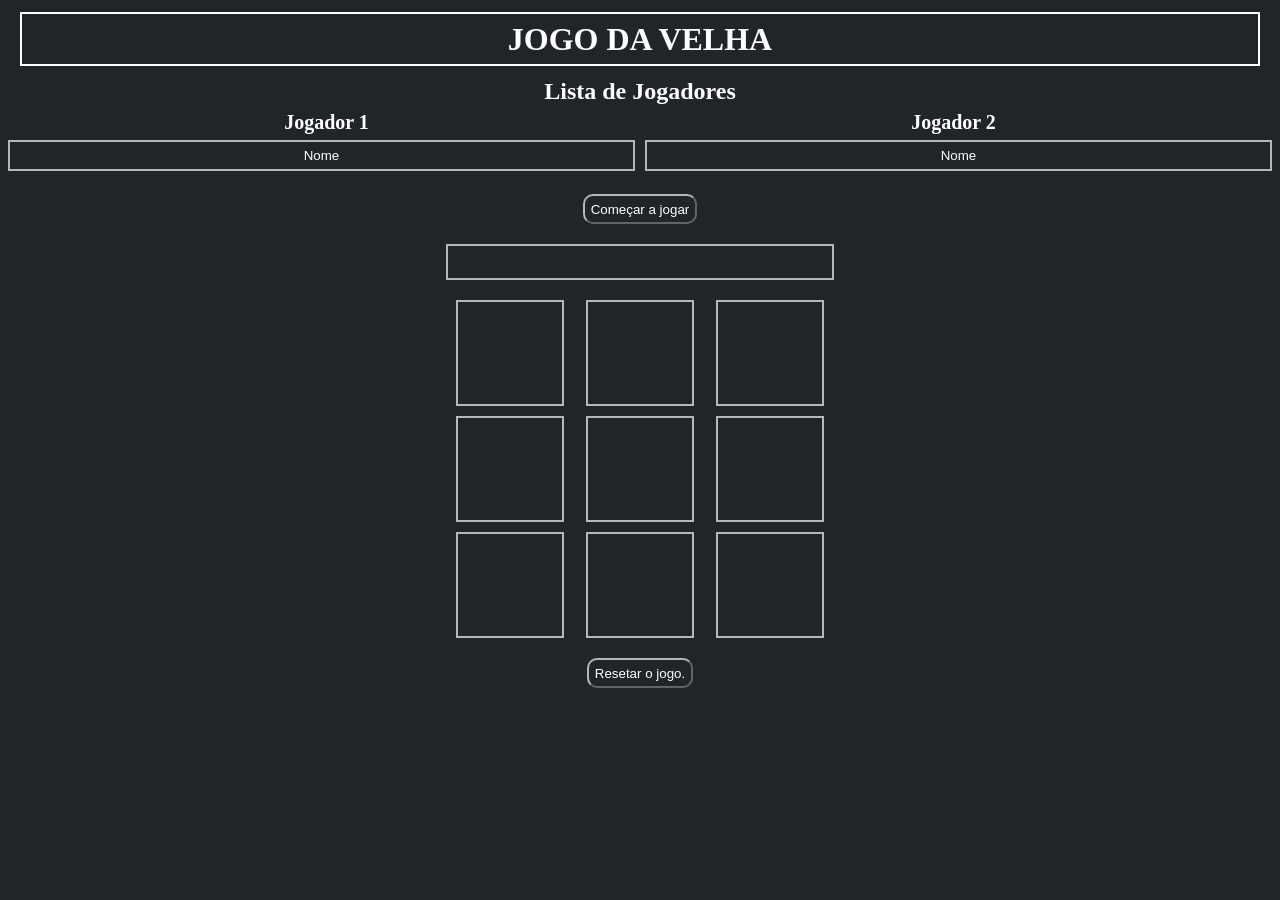
<file: index.html>
<!DOCTYPE html>
<html lang="en">
<head>
   <meta charset="UTF-8">
   <meta http-equiv="X-UA-Compatible" content="IE=edge">
   <meta name="viewport" content="width=device-width, initial-scale=1.0">
   <title>Jogo da Velha</title>

   <script src="index.js" defer></script>
   <link rel="stylesheet" href="style.css">
   
</head>
<body>
   <h1>JOGO DA VELHA</h1>
   <div class="lista-jogadores">
      <h2>Lista de Jogadores</h2>
      <div class="row">
         <p>Jogador 1</p>
         <p>Jogador 2</p>
      </div>
      <div class="jogadores flex">
         <input type="text" placeholder="Nome" class="nomeJogadores" id="jogador1">
         <input type="text" placeholder="Nome" class="nomeJogadores" id="jogador2">
      </div>
      <br>
   </div>
   <div class="botaoComeco">
      <button class="comecoJogo" onclick="inicioJogo()">Começar a jogar</button>
   </div>
   <section id="lugarInformacoes">

   </section>
   <div class="flex" id="jogadorAtualinput">
      <input type="text" id="jogadorAtual" disabled>
   </div>
   
   <div class="board">
      <input type="text" id="botao1" onclick="botao1(); checarGanhador();" readonly disabled>
      <input type="text" id="botao2" onclick="botao2(); checarGanhador();" readonly disabled>
      <input type="text" id="botao3" onclick="botao3(); checarGanhador();" readonly disabled>
      <input type="text" id="botao4" onclick="botao4(); checarGanhador();" readonly disabled>
      <input type="text" id="botao5" onclick="botao5(); checarGanhador();" readonly disabled>
      <input type="text" id="botao6" onclick="botao6(); checarGanhador();" readonly disabled>
      <input type="text" id="botao7" onclick="botao7(); checarGanhador();" readonly disabled>
      <input type="text" id="botao8" onclick="botao8(); checarGanhador();" readonly disabled>
      <input type="text" id="botao9" onclick="botao9(); checarGanhador();" readonly disabled>

   </div>
   <div class="botaoReset">
      <button class="resetJogo" onclick="resetJogo()">Resetar o jogo.</button>
   </div>
   
</body>
</html>
</file>
<file: style.css>
*{
   background-color: #212529;
   color: white;
}
::placeholder{
   color: white;
}

 td {
   width: 100px;
   height: 100px;
 }
 table {
   margin: 5px auto;
 }
 .vert {
   border-left: 2px solid white;
   border-right: 2px solid white;
 }
 .hori {
   border-top: 2px solid white;
   border-bottom: 2px solid white;
 }
.flex{
   text-align: center;
   justify-content: center;
}
.nomeJogadores{
   text-align: center;
   flex: auto;
   width: 30%;
   height: 25px;
   border: 2px solid rgb(184, 182, 182);
}
.lista-jogadores{
   text-align: center;
   flex: auto;
}
.row{
   display: flex;
   height: 25px;
   justify-content: space-around;
   align-items: center;
   margin: 5px;
}
p{
   font-size: 20px;
   font-weight: 800;
}
h1{
   border: 2px solid white;
   height: 50px;
   display: flex;
   justify-content: center;
   align-items: center;
   margin: 12px;
}
h2{
   margin: 5px;
}
.jogadores{
   justify-content: space-around;
   display: flex;
   gap: 10px;
}
.botaoComeco{
   display: flex;
   justify-content: center;
   align-items: center;
   height: 40px;
   margin-bottom: 15px;
}
.comecoJogo{
   height: 30px;
   border-color: rgb(184, 182, 182);
   border-radius: 10px;
   transition-duration: 0.4s;
}
.comecoJogo:hover{
   background-color: rgb(190, 243, 146);
   color: black;
}

#jogadorAtual{
   margin-bottom: 20px;
   border: 2px solid rgb(184, 182, 182);
   width: 30%;
   height: 30px;
   font-size: 20px;
   text-align: center;
}
.board{
   display: grid;
   gap: 10px;
   grid-template-columns: 1fr 1fr 1fr;
   width: 30%;
   margin: auto;
   
}
#botao1, #botao2, #botao3, #botao4, #botao5, #botao6, #botao7, #botao8, #botao9{
   height: 100px;
   width: 100px;
   align-self: center;
   justify-self: center;
   border: 2px solid rgb(184, 182, 182);
   font-size: 30px;
}
.success{
   border: 2px solid greenyellow !important;
}
.empate{
   border: 2px solid rgb(245, 70, 70) !important;
}
#lugarInformacoes{
   display: flex;
   justify-content: center;
   align-items: center;
   width: 50%;
   margin: auto;
   
}
.board input{
   cursor: pointer;
}
#jogadorAtualInput{
   display: flex;
   align-items: center;
   justify-content: center;
   margin: auto;
   margin-bottom: 20px;
}
.botaoReset{
   display: flex;
   justify-content: center;
   align-items: center;
   height: 40px;
   margin-top: 15px;
}
.resetJogo{
   height: 30px;
   border-color: rgb(184, 182, 182);
   border-radius: 10px;
   transition-duration: 0.4s;
}
.resetJogo:hover{
   background-color: rgb(190, 243, 146);
   color: black;
}
.board input{
   display: flex;
   text-align: center;
}


/* align itens vertical */
/* justify content horizontal */
</file>
<file: JOGO DA VELHA/style.css>
*{
   background-color: #212529;
   color: white;
}
::placeholder{
   color: white;
}

 td {
   width: 100px;
   height: 100px;
 }
 table {
   margin: 5px auto;
 }
 .vert {
   border-left: 2px solid white;
   border-right: 2px solid white;
 }
 .hori {
   border-top: 2px solid white;
   border-bottom: 2px solid white;
 }
.flex{
   text-align: center;
   justify-content: center;
}
.nomeJogadores{
   text-align: center;
   flex: auto;
   width: 30%;
   height: 25px;
   border: 2px solid rgb(184, 182, 182);
}
.lista-jogadores{
   text-align: center;
   flex: auto;
}
.row{
   display: flex;
   height: 25px;
   justify-content: space-around;
   align-items: center;
   margin: 5px;
}
p{
   font-size: 20px;
   font-weight: 800;
}
h1{
   border: 2px solid white;
   height: 50px;
   display: flex;
   justify-content: center;
   align-items: center;
   margin: 12px;
}
h2{
   margin: 5px;
}
.jogadores{
   justify-content: space-around;
   display: flex;
   gap: 10px;
}
.botaoComeco{
   display: flex;
   justify-content: center;
   align-items: center;
   height: 40px;
   margin-bottom: 15px;
}
.comecoJogo{
   height: 30px;
   border-color: rgb(184, 182, 182);
   border-radius: 10px;
   transition-duration: 0.4s;
}
.comecoJogo:hover{
   background-color: rgb(190, 243, 146);
   color: black;
}

#jogadorAtual{
   margin-bottom: 20px;
   border: 2px solid rgb(184, 182, 182);
   width: 30%;
   height: 30px;
   font-size: 20px;
   text-align: center;
}
.board{
   display: grid;
   gap: 10px;
   grid-template-columns: 1fr 1fr 1fr;
   width: 30%;
   margin: auto;
   
}
#botao1, #botao2, #botao3, #botao4, #botao5, #botao6, #botao7, #botao8, #botao9{
   height: 100px;
   width: 100px;
   align-self: center;
   justify-self: center;
   border: 2px solid rgb(184, 182, 182);
   font-size: 30px;
}
.success{
   border: 2px solid greenyellow !important;
}
.empate{
   border: 2px solid rgb(245, 70, 70) !important;
}
#lugarInformacoes{
   display: flex;
   justify-content: center;
   align-items: center;
   width: 50%;
   margin: auto;
   
}
.board input{
   cursor: pointer;
}
#jogadorAtualInput{
   display: flex;
   align-items: center;
   justify-content: center;
   margin: auto;
   margin-bottom: 20px;
}
.botaoReset{
   display: flex;
   justify-content: center;
   align-items: center;
   height: 40px;
   margin-top: 15px;
}
.resetJogo{
   height: 30px;
   border-color: rgb(184, 182, 182);
   border-radius: 10px;
   transition-duration: 0.4s;
}
.resetJogo:hover{
   background-color: rgb(190, 243, 146);
   color: black;
}
.board input{
   display: flex;
   text-align: center;
}


/* align itens vertical */
/* justify content horizontal */
</file>
